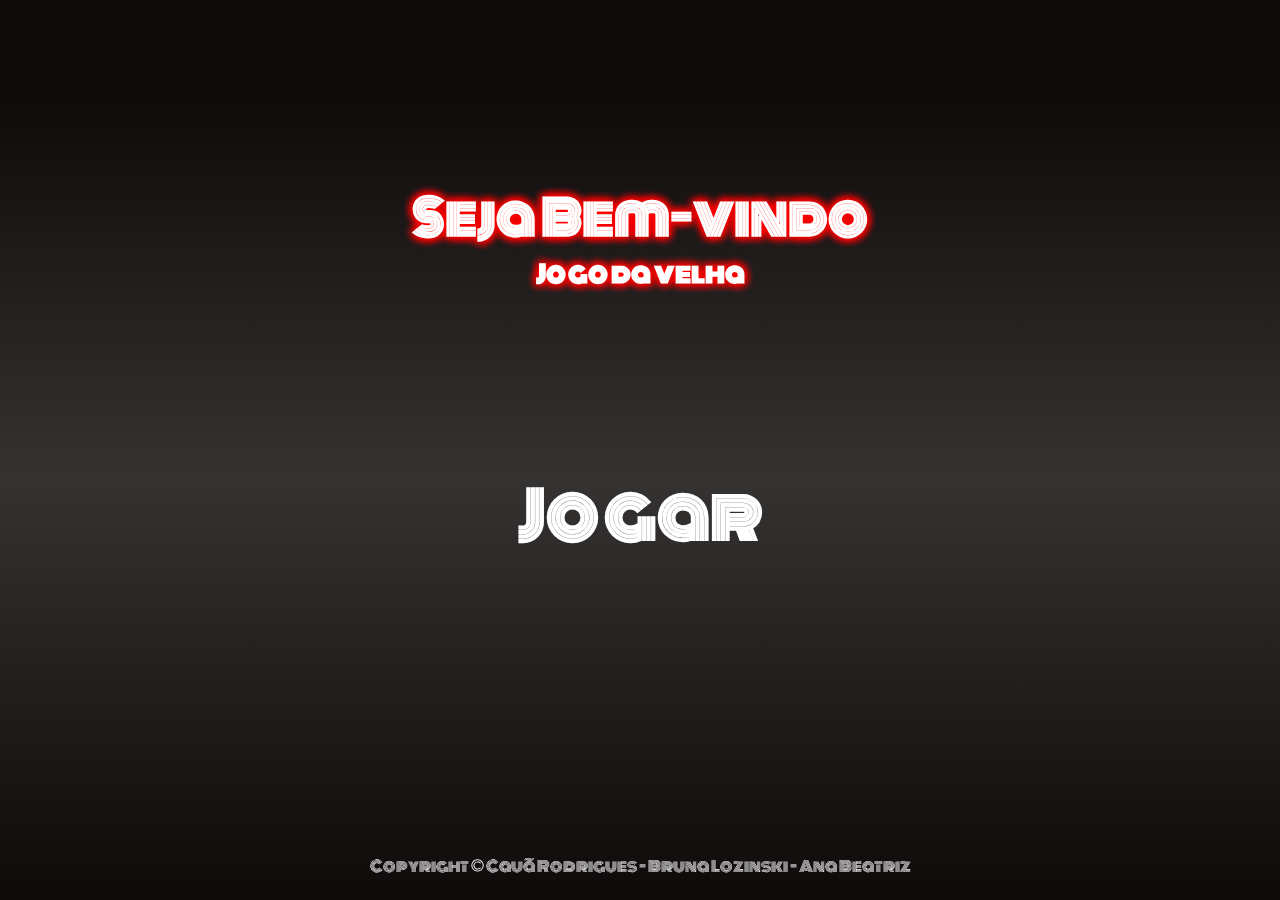
<file: index.html>
<!DOCTYPE html>
<html lang="pt-BR">
    <head>
        <meta charset="UTF-8" />
        <meta http-equiv="X-UA-Compatible" content="IE=edge" />
        <meta name="viewport" content="width=device-width, initial-scale=1.0" />
        <link rel="preconnect" href="https://fonts.googleapis.com" />
        <link rel="preconnect" href="https://fonts.gstatic.com" crossorigin />
        <link href="https://fonts.googleapis.com/css2?family=Monoton&family=Zen+Dots&display=swap" rel="stylesheet" />
        <link rel="stylesheet" href="styleInicio.css" />
        <title>Jogo da Velha</title>
    </head>
    <body>
        <header class="header-container">
            <h1>Seja Bem-vindo</h1>
            <h2>Jogo da velha</h2>
        </header>

        <main class="main-container">
            <div">
                <a href="indexOpcao.html"><h1>Jogar</h1></a>
            </div>
        </main>

        <footer>
            <div class="footer-container">Copyright &copy; Cauã Rodrigues - Bruna Lozinski - Ana Beatriz</div>
        </footer>
    </body>
</html>
</file>
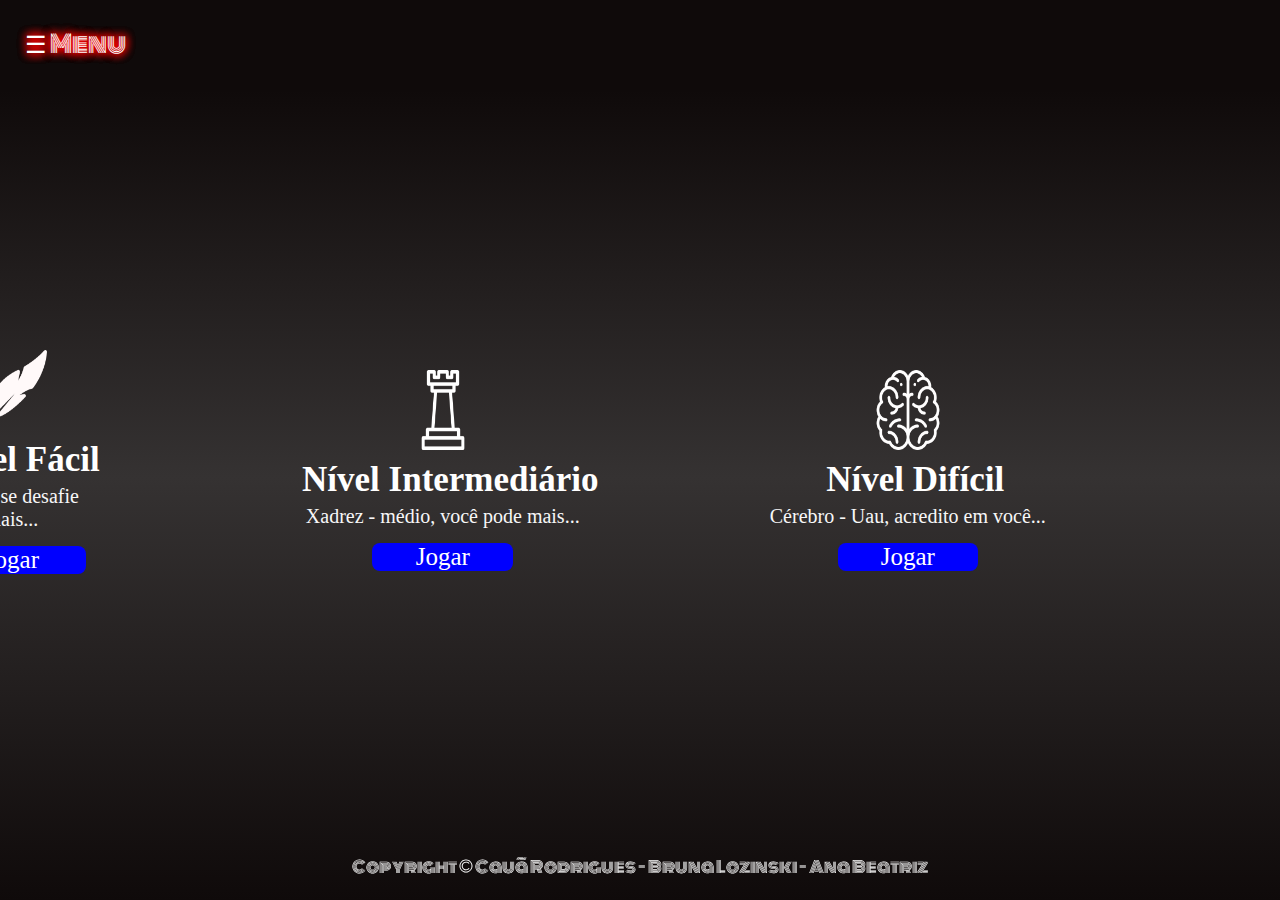
<file: indexDificuldade.html>
<!DOCTYPE html>
<html lang="pt-BR">
    <head>
        <meta charset="UTF-8" />
        <meta name="viewport" content="width=device-width, initial-scale=1.0" />
        <link rel="preconnect" href="https://fonts.googleapis.com" />
        <link rel="preconnect" href="https://fonts.gstatic.com" crossorigin />
        <link href="https://fonts.googleapis.com/css2?family=Monoton&family=Zen+Dots&display=swap" rel="stylesheet" />
        <link rel="stylesheet" href="styleDificuldade.css" />
        <title>Dificuldade do Jogo</title>
    </head>

    <body>
        <header class="menu">
            <li>
                <a class="menu-a" href="#"> &#9776; Menu</a>
                <ul class="submenu">
                    <li><a class="menu-a" href="index.html">Home</a></li>
                    <li><a class="menu-a" href="jogadorMaquina.html">Novo Jogo</a></li>
                </ul>
            </li>
        </header>

        <main class="container-dificuldades">
            <div class="container-dificuldade-facil">
                <div class="container-modo1">
                    <img src="img/pena.png" alt="Logo Fácil" />
                    <h1>Nível Fácil</h1>
                    <p>Pena - se desafie mais...</p>
                    <button><a href="jogadorMaquina.html">Jogar</a></button>
                </div>
            </div>

            <div class="container-dificuldade-intermediario">
                <div class="container-modo2">
                    <img src="img/jogo-logico.png" alt="Logo Intermediário" />
                    <h1>Nível Intermediário</h1>
                    <p>Xadrez - médio, você pode mais...</p>
                    <button><a href="jogadorMaquina.html">Jogar</a></button>
                </div>
            </div>

            <div class="container-dificuldade-dificil">
                <div class="container-modo3">
                    <img src="img/cerebro.png" alt="Logo Difícil" />
                    <h1>Nível Difícil</h1>
                    <p>Cérebro - Uau, acredito em você...</p>
                    <button><a href="jogadorMaquina.html">Jogar</a></button>
                </div>
            </div>
        </main>

        <footer>
            <div class="footer-container">Copyright &copy; Cauã Rodrigues - Bruna Lozinski - Ana Beatriz</div>
        </footer>
    </body>
</html>
</file>
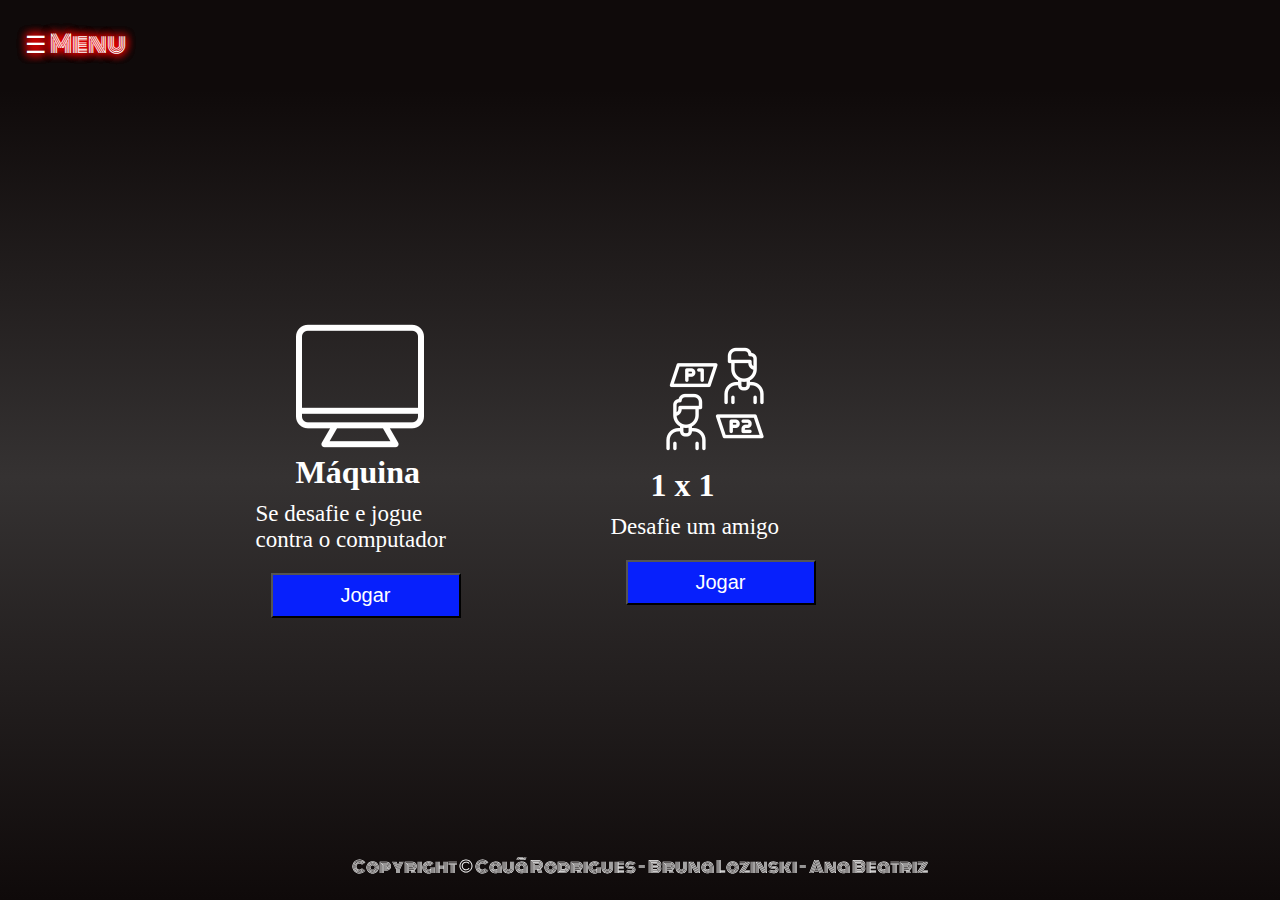
<file: indexOpcao.html>
<!DOCTYPE html>
<html lang="pt-BR">
    <head>
        <meta charset="UTF-8" />
        <meta name="viewport" content="width=device-width, initial-scale=1.0" />
        <link rel="preconnect" href="https://fonts.googleapis.com" />
        <link rel="preconnect" href="https://fonts.gstatic.com" crossorigin />
        <link href="https://fonts.googleapis.com/css2?family=Monoton&family=Zen+Dots&display=swap" rel="stylesheet" />
        <link rel="stylesheet" href="styleOpcao.css" />
        <title>Opções de Jogo</title>
    </head>
    <body>
        <header class="menu">
            <li>
                <a class="menu-a" href="#"> &#9776; Menu</a>
                <ul class="submenu">
                    <li><a class="menu-a" href="index.html">Home</a></li>
                    <li><a class="menu-a" href="JvsJ.html">Novo Jogo</a></li>
                </ul>
            </li>
        </header>
        <!-- conteiner-modal-modos-jogo -->

        <main class="container">
            <div class="container-modo-jogos">
                <div class="container-modo1">
                    <img src="img/logoMaquina.png" alt="Logo Máquina" />
                    <h1>Máquina</h1>
                    <p>Se desafie e jogue contra o computador</p>
                    <button><a class="button-a1" href="indexDificuldade.html">Jogar</a></button>
                </div>

                <!-- </div> -->

                <!-- <div class="container-modo-jogos2"> -->

                <div class="container-modo2">
                    <img src="img/logoPlayer.png" alt="Logo Players" />
                    <h1>1 x 1</h1>
                    <p>Desafie um amigo</p>
                    <button><a class="button-a2" href="JvsJ.html">Jogar</a></button>
                </div>
            </div>
        </main>

        <footer>
            <div class="footer-container">Copyright &copy; Cauã Rodrigues - Bruna Lozinski - Ana Beatriz</div>
        </footer>
    </body>
</html>
</file>
<file: styleInicio.css>
* {
    margin: 0;
    padding: 0;
}
body {
    width: 100vw;
    height: 100vh;
    font-family: 'Monoton';
    color: white;
    background: linear-gradient(180deg, rgb(15, 10, 10) 10%, rgb(53, 50, 50) 53%, rgba(15, 10, 10) 100%);
    display: flex;
    flex-direction: row;
    justify-content: center;
    align-items: center;
}

header {
    width: 100%;
    height: 10%;
    margin-bottom: 35%;
    justify-content: center;
    text-align: center;
    position: fixed;
}
.header-container {
    justify-content: center;
    align-items: center;
}
header h1 {
    font-size: 3rem;
    list-style-type: none;
    text-shadow: 0px 0px 10px #ff0000, 0px 0px 10px #ff0000, 0px 0px 10px #ff0000, 0px 0px 10px #ff0000;
}
header h2 {
    font-size: 1.5rem;
    text-shadow: 0px 0px 10px #ff0000, 0px 0px 10px #ff0000, 0px 0px 10px #ff0000, 0px 0px 10px #ff0000;
}

main {
    width: 100%;
    height: 80%;
    margin-bottom: 10%;
    justify-content: center;
    text-align: center;
    position: fixed;
    display: flex;
    font-size: 2.5rem;
}
a {
    text-decoration: none;
    color: white;
}

main h1:hover {
    color: #ffffff;
    text-shadow: 0px 0px 10px #ff0000, 0px 0px 10px #ff0000, 0px 0px 10px #ff0000, 0px 0px 10px #ff0000;
}

main h1 {
    display: flex;
    margin-top: 440px;
    font-size: 4rem;
    /* margin-left: 850px; */
}

footer {
    font-size: 15px;
    max-width: 90vw;
    width: 100%;
    height: 5%;
    bottom: 0;
    position: fixed;
    text-align: center;
    /* font-family: 'Kanit', sans-serif; */
}
</file>
<file: styleDificuldade.css>
* {
    padding: 0;
    margin: 0;
}

body {
    width: 100vw;
    height: 100vh;
    font-family: 'Monoton';
    background: linear-gradient(180deg, rgb(15, 10, 10) 10%, rgb(53, 50, 50) 53%, rgba(15, 10, 10) 100%);
    display: flex;
    color: white;
    overflow: hidden;
}

h1 {
    font-family: 'Monoton';
    font-size: 1.5rem;
}

header {
    width: 100%;
    height: 20%;
}
.menu {
    margin: 25px;
    display: flex;
    border-radius: 5px;
    font-size: 1.5rem;
}

.menu li:hover > .submenu {
    display: block;
}

.submenu {
    font-size: 18px;
    position: absolute;
    display: none;
}
li {
    list-style: none;
}

.menu-a {
    text-decoration: none;
    color: white;
    text-shadow: 0px 0px 10px #ff0000, 0px 0px 10px #ff0000, 0px 0px 10px #ff0000, 0px 0px 10px #ff0000;
}

.submenu a {
    width: 180px;
    height: 40px;
    display: flex;
    justify-content: flex-start;
    padding-left: 20px;
    padding-top: 10px;
    background-color: #00000077;
}

.submenu a:hover {
    border-left: 5px solid red;
}

.container-dificuldades,
h1 {
    font-family: 'Sansita One';
    font-style: normal;
    font-size: 2.5rem;
}

.container-dificuldades {
    width: 30vw;
    height: 60vh;
    font-family: 'Mali', cursive;
    display: flex;
}

.container-modo1,
.container-modo2,
.container-modo3 {
    display: flex;
    flex-direction: column;
    align-items: center;
    justify-content: center;
    margin-top: 50px;
    margin-left: -1080px;
}

.container-modo1 {
    max-width: 1500px;
    max-height: 900px;
    margin-right: 1000px;
    margin-top: 350px;
}
.container-modo2 {
    max-width: 1500px;
    max-height: 900px;
    margin-right: 250px;
    margin-top: 370px;
}
.container-modo3 {
    max-width: 2500px;
    max-height: 900px;
    margin-right: -500px;
    margin-left: -900px;
    margin-top: 370px;
}

.container-dificuldade-facil img,
.container-dificuldade-intermediario img,
.container-dificuldade-dificil img {
    width: 70px;
    height: 80px;
    margin-bottom: 10px;
}

.container-dificuldade-facil h1,
.container-dificuldade-intermediario h1,
.container-dificuldade-dificil h1 {
    font-family: 'Sansita One';
    font-size: 35px;
    display: flex;
    justify-content: center;
    align-items: center;
    margin-left: 15px;
    margin-bottom: 5px;
}

p {
    width: 80%;
    font-family: 'Sansita One';
    font-size: 20px;
    text-align: center;
    display: flex;
    justify-content: center;
    align-items: center;
    color: #f7f7f8;
    margin-bottom: 15px;
}

.container-dificuldade-facil a,
.container-dificuldade-intermediario a,
.container-dificuldade-dificil a {
    text-decoration: none;
    color: white;
}

.container-dificuldade-facil button {
    width: 77%;
    height: 2%;
    border-radius: 8px;
    border: 0;
    font-family: 'Mali', cursive;
    font-weight: 80;
    /* font-size: clamp(0.1em, 1em + 1vw, 2em); */
    text-decoration: none;
    font-size: 25px;
    text-align: center;
    color: rgb(61, 11, 243);
    background-color: blue;
}

.container-dificuldade-intermediario button {
    width: 17%;
    height: 2%;
    border-radius: 8px;
    border: 0;
    font-family: 'Mali', cursive;
    font-weight: 80;
    /* font-size: clamp(0.1em, 1em + 1vw, 2em); */
    text-decoration: none;
    font-size: 25px;
    text-align: center;
    color: rgb(61, 11, 243);
    background-color: blue;
}

.container-dificuldade-dificil button {
    width: 10%;
    height: 2%;
    border-radius: 8px;
    border: 0;
    font-family: 'Mali', cursive;
    font-weight: 80;
    /* font-size: clamp(0.1em, 1em + 1vw, 2em); */
    text-decoration: none;
    font-size: 25px;
    text-align: center;
    color: rgb(61, 11, 243);
    background-color: blue;
}

button:hover {
    transform: scale(1.1);
    transition: 0.7s;
}

@media (max-width: 768px) {
    .container-dificuldades {
        flex-direction: column;
        gap: 20px;
    }
    .container-dificuldade-facil,
    .container-dificuldade-intermediario,
    .container-dificuldade-dificil {
        flex-direction: column;
        width: 60%;
        height: 40%;
        gap: 10px;
    }
    img {
        width: 20%;
        height: 20%;
    }
}

footer {
    width: 100%;
    height: 5%;
    bottom: 0;
    position: fixed;
    text-align: center;
    color: white;
}
</file>
<file: styleOpcao.css>
* {
    padding: 0;
    margin: 0;
}
body {
    width: 100vw;
    height: 100vh;
    font-family: 'Monoton';
    background: linear-gradient(180deg, rgb(15, 10, 10) 10%, rgb(53, 50, 50) 53%, rgba(15, 10, 10) 100%);
    display: flex;
    color: white;
}
header h1 {
    font-family: 'Monoton';
    font-size: 1.5rem;
}

header {
    width: 100%;
    height: 20%;
}
.menu {
    margin: 25px;
    display: flex;
    border-radius: 5px;
    font-size: 1.5rem;
}

.menu li:hover > .submenu {
    display: block;
}

.submenu {
    /* margin-top: 9px;   */
    font-size: 18px;
    position: absolute;
    display: none;
}
li {
    list-style: none;
}
.menu-a {
    text-decoration: none;
    color: white;
    text-shadow: 0px 0px 10px #ff0000, 0px 0px 10px #ff0000, 0px 0px 10px #ff0000, 0px 0px 10px #ff0000;
}

.submenu a {
    width: 180px;
    height: 40px;
    display: flex;
    justify-content: flex-start;
    padding-left: 20px;
    padding-top: 10px;
    background-color: #00000077;
}

.submenu a:hover {
    border-left: 5px solid red;
}

.container {
    width: 100%;
    height: 100%;
    display: flex;
    border-radius: 5px;
    /* justify-content: space-evenly; */

    justify-content: center;
    align-items: center;
    margin-right: 700px;

    /* border-style: 10px, 10px, 10px, 10px; */
    /* text-decoration: none; */
    color: white;
    /* text-shadow: 0px 0px 10px #ff0000, 0px 0px 10px #ff0000, 0px 0px 10px #ff0000, 0px 0px 10px #ff0000; */
}

.container h1 {
    font-style: normal;
    margin-bottom: 10px;
    margin-left: 40px;
    /* max-width: 100px;
    max-height: 100px; */
}

.container-modo-jogos {
    width: 30vw;
    height: 60vh;
    font-family: 'Mali', cursive;
    /* margin-bottom: 30px; */
    display: flex;
    flex-direction: row;
    align-items: center;
    /* background-color:gray; */
    position: absolute;
    top: 200px;
    gap: 150px;
}

.conteiner-modo1,
.conteiner-modo2 {
    display: flex;
    flex-direction: column;
    align-items: center;
    background-color: gray;
    width: 30%;
    height: 70%;
    gap: 20px;
    border-radius: 20px;
    margin-left: 100px;

    /* border: 2px solid #EFF24C; */
}

.conteiner-modo1,
.conteiner-modo2 img {
    width: 35%;
    height: 30%;
    margin-bottom: 10px;
}

img {
    margin-left: 40px;
}

.conteiner-modo1,
.conteiner-modo2 h1 {
    font-size: clamp(0.1em, 1em + 2vw, 4em);
    color: #0085de;
}

p {
    /* display: block; */
    margin-bottom: 10px;
    font-size: 23px;
}

button {
    display: flex;
    justify-content: center;
    align-items: center;
    text-decoration: none;
    /* position: fixed; */
    /* color: white; */
    font-size: 20px;
    width: 190px;
    height: 45px;
    background-color: #0720fc;
    margin-top: 20px;
    margin-left: 15px;
    /* border-radius: 5px; */
    user-select: none;
    transition: all 0.5s;
    /* text-shadow: 2px 2px 0px black; */
}

.button-a1,
.button-a2 {
    text-decoration: none;
    color: white;
}

button:hover {
    transform: scale(1.1);
    transition: 0.7s;
}

@media (max-width: 768px) {
    .container-modo-jogos {
        flex-direction: column;
        gap: 20px;
    }
    .conteiner-modo1,
    .conteiner-modo2 {
        width: 60%;
        height: 40%;
        gap: 10px;
    }
    img {
        width: 20%;
        height: 20%;
    }
}

footer {
    width: 100%;
    height: 5%;
    bottom: 0;
    position: fixed;
    text-align: center;
    color: white;
}
</file>
